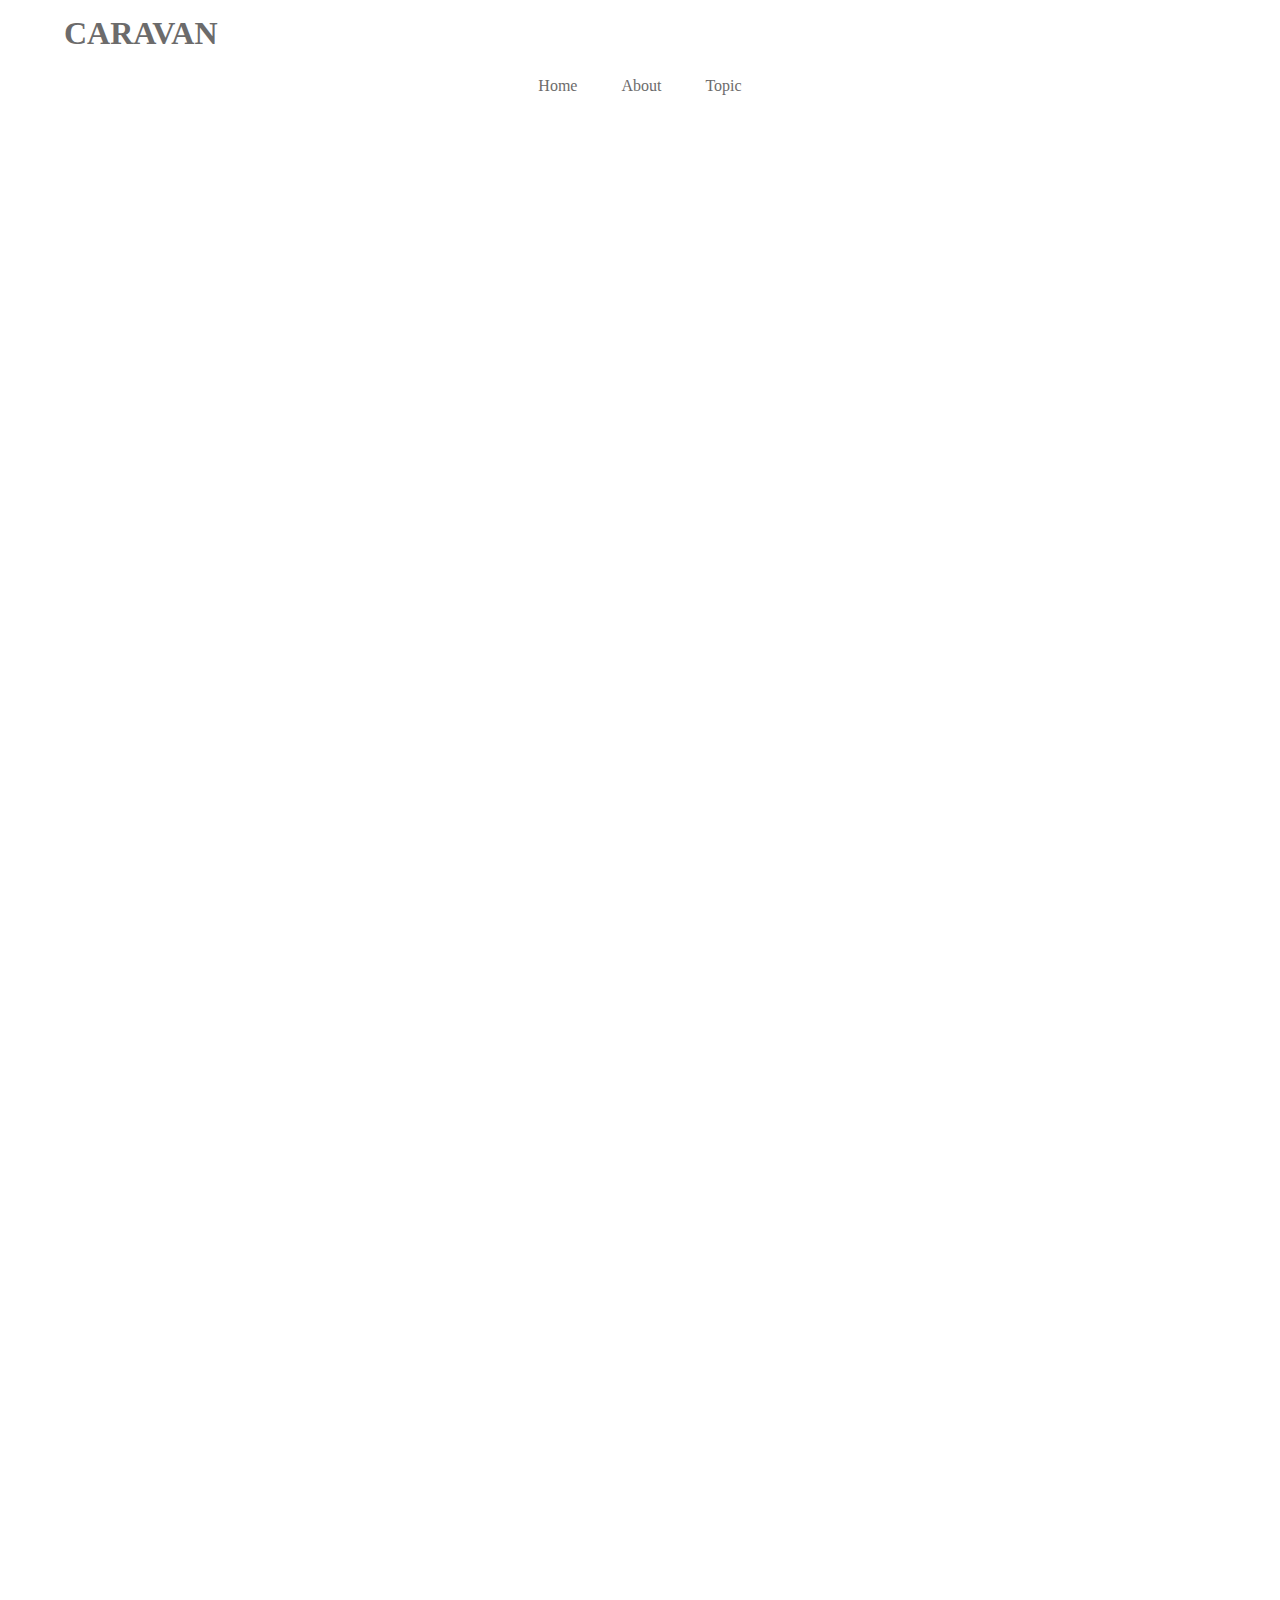
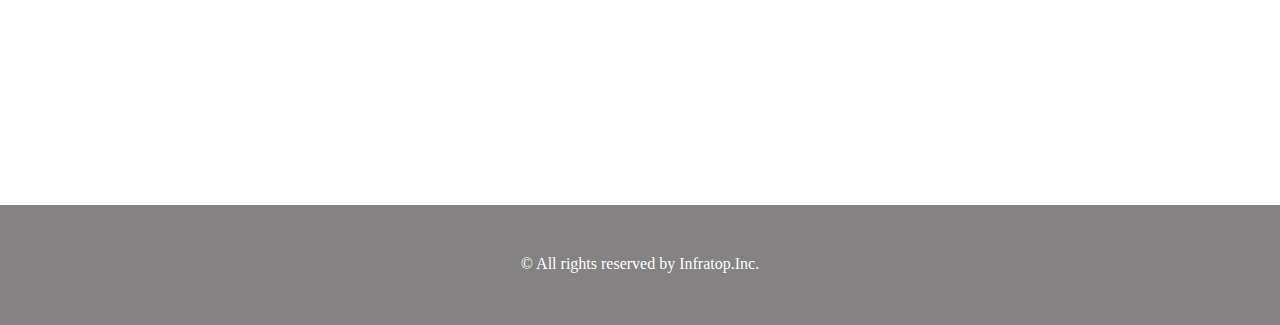
<file: index.html>
<!DOCTYPE html>
<html>
<head>
  <meta charset="UTF-8">
  <!-- CSSファイルの読み込み -->
  <link rel="stylesheet" href="style.css">
  <title>CARAVAN</title>
</head>
<body>
	<!--header-->
	<header>
		<h1 class="headline">
			<a href="index.html">CARAVAN</a>
		</h1>
	</header>
	<nav>
		<ul class="nav-list">
			<li class="nav-list-item">
				<a href="index.html">Home</a>
			</li>
			<li class="nav-list-item">About</li>
			<li class="nav-list-item">Topic</li>
		</ul>
	</nav>
	<!-- main-visual用のdiv -->
	<div class="main-visual">
		<div class="main-visual-content"></div>
	</div>
	<!-- main用のdiv -->
	<div class="main clearfix">
		<div class="blog"></div>
		<div class="sidebar"></div>
	</div>
	<footer>
		<p class="footer-text">© All rights reserved by Infratop.Inc.</p>
	</footer>
</body>
</html>
</file>
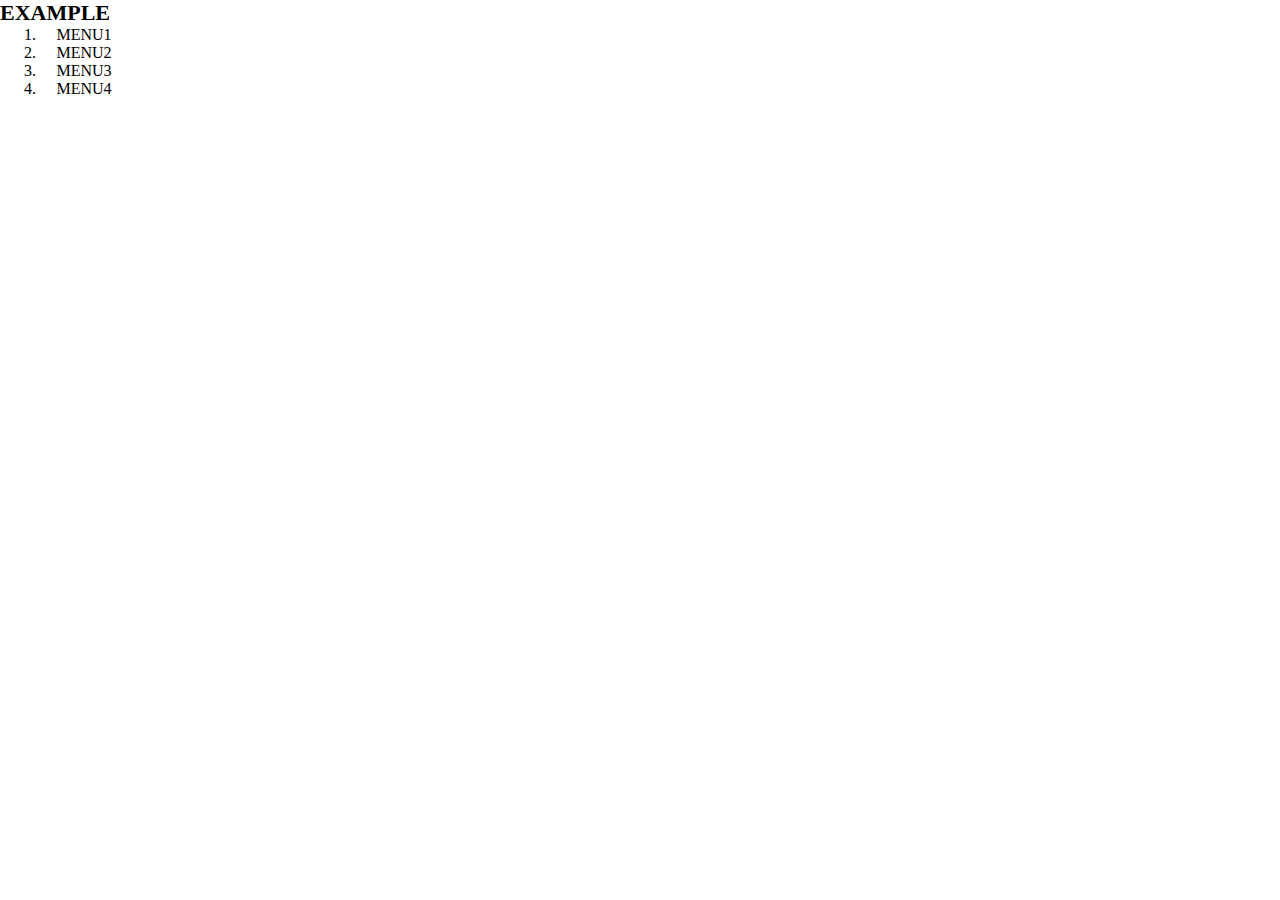
<file: 1-5-3.html>
<!DOCTYPE html>
<html>
<head>
	<title>1-5-3</title>
	<meta charset="utf-8">
	<link rel="stylesheet" href="1-5-3.css">
</head>
<body>
	<header>
		<h1 class="headline">EXAMPLE</h1>
		<nav class="nav">
			<ol class="list">
				<li class="list-item">MENU1</li>
				<li class="list-item">MENU2</li>
				<li class="list-item">MENU3</li>
				<li class="list-item">MENU4</li>
			</ol>
		</nav>
	</header>

</body>
</html>
</file>
<file: style.css>
/* ブラウザがそれぞれ持っているCSSをリセットするため */
* {
  margin: 0;
  padding: 0;
  box-sizing: border-box;
  color: #6c6b6b;
}
a{
	text-decoration: none;
}
/*clearfixを追加*/
.clearfix:after{
	content: "";
	display: block;
	clear: both;
}
header{
	width: 90%;
	padding: 15px 0;
	margin: 0 auto;
	text-align: counter;
}
/* headerタグ内のheadlineクラスのみ反映される*/
header .headline{
	font-size: 32px;
}
.nav-list{
	text-align: center;
	padding: 10px 0;
	margin: 0 auto;
}
.nav-list-item{
	list-style: none;
	display: inline-block;
	margin: 0 20px;
}
.main-visual{
	width: 100%;
	height: 300px;
}
.main-visual-content{
	width: 350px;
	height: 300px;
}
.main{
	width: 840px;
	/* 中央寄せ（余白がないとできない)*/
	margin: 0 auto;
}
.blog{
	width: 600px;
	height: 1400px;
	float: left;
}
.sidebar{
	width: 240px;
	height: 1400px;
	float: left;
}
footer{
	width: 100%;
	height: 120px;
	text-align: center;
	padding: 50px 0;
	background-color: #848282;
}
.footer-text{
	color: #fff;
}
</file>
<file: 1-5-3.css>
*{
	margin: 0;
	padding: 0;
	box-sizing: border-box;
}

header{
	width: 10%;
}

header .headline{
	font-size: 22px;
}

.nav{
	text-align: center;
}

.list{
	padding-left: 40px;
}
</file>
